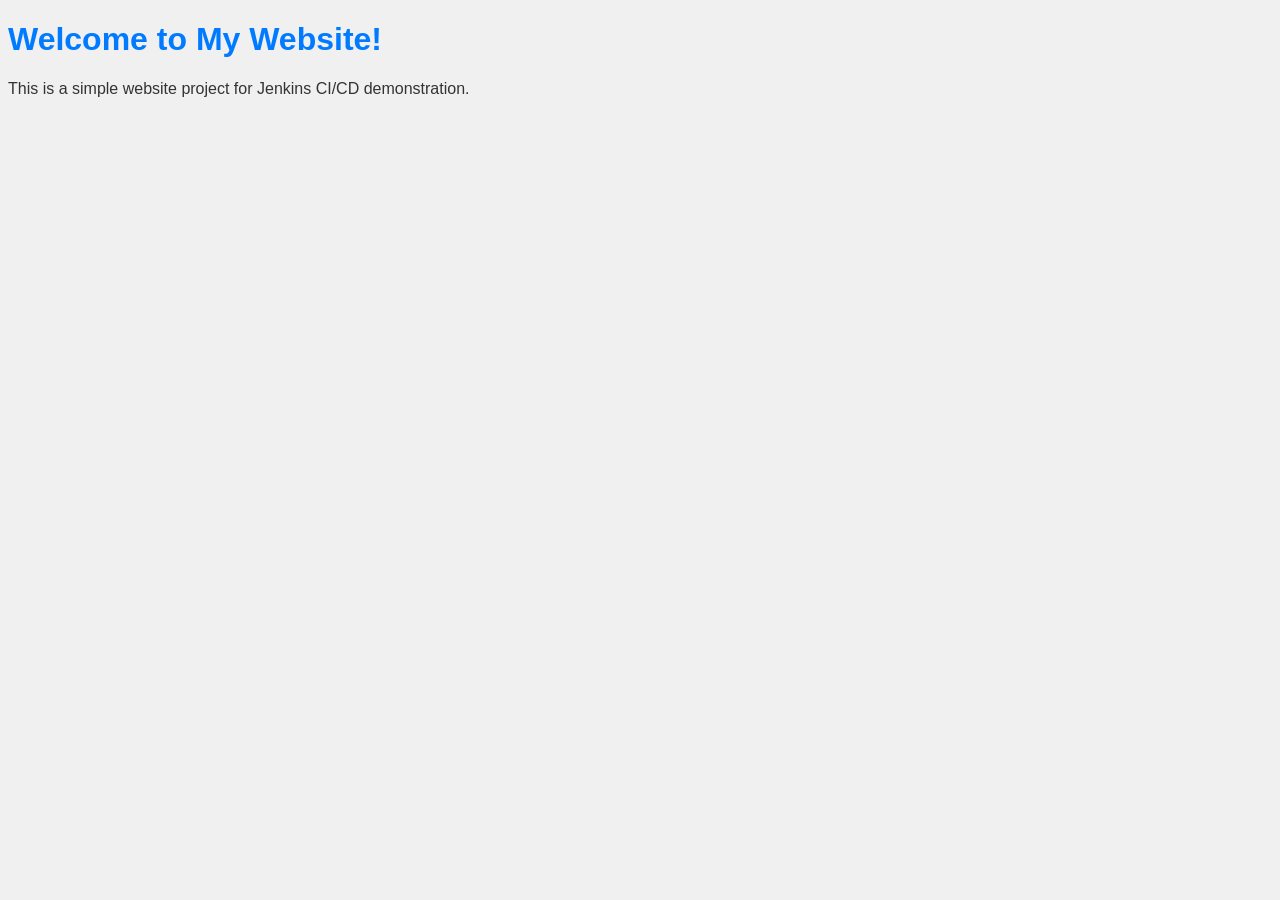
<file: jenkins-website-ci/index.html>
<!DOCTYPE html>
<html lang="en">
<head>
 <meta charset="UTF-8">
 <meta name="viewport" content="width=device-width, initialscale=1.0">
 <title>My Website</title>
 <link rel="stylesheet" href="styles.css">
</head>
<body>
 <h1>Welcome to My Website!</h1>
 <p>This is a simple website project for Jenkins CI/CD 
demonstration.</p>
</body>
</html>
</file>
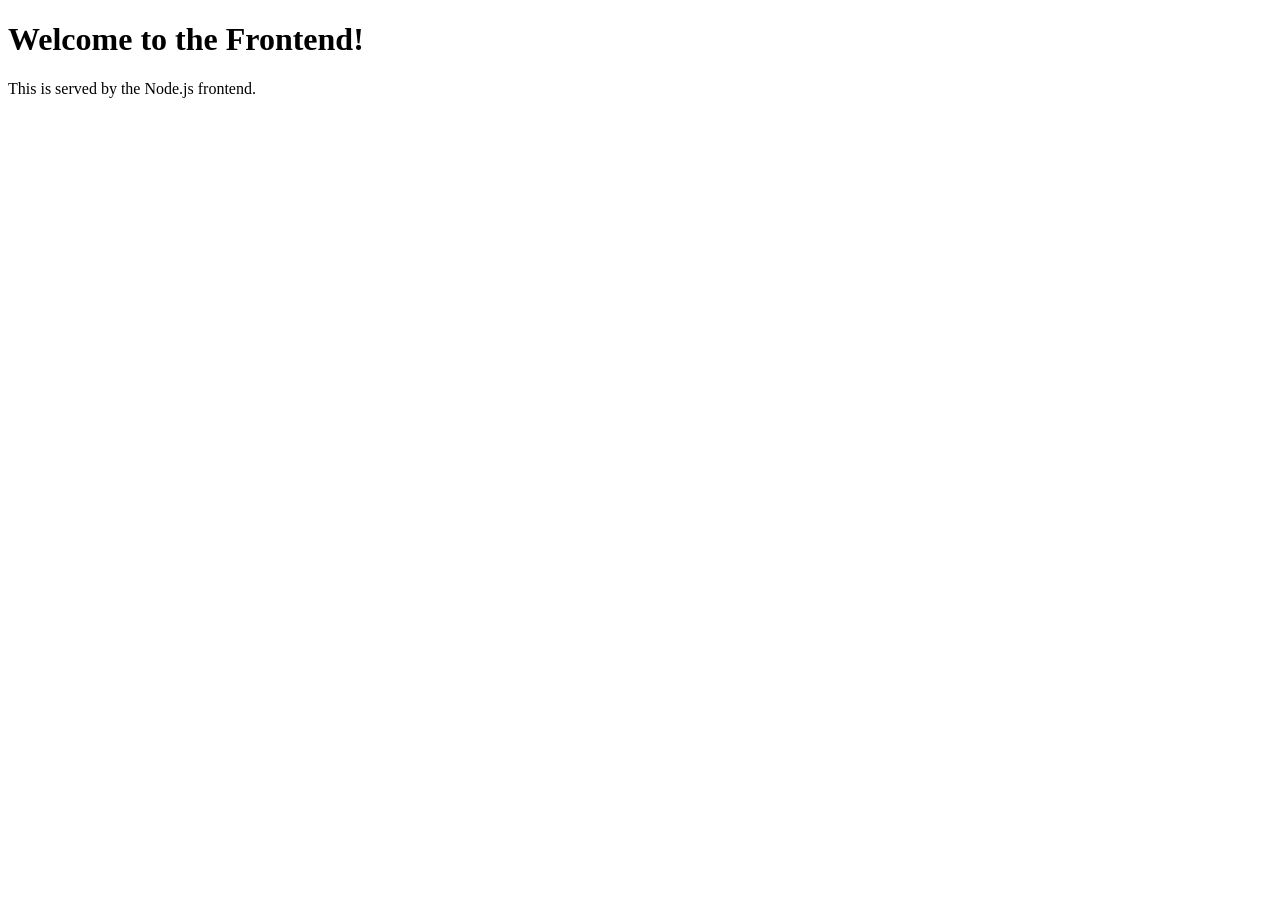
<file: nginx-flask-mysql/proxy/index.html>
<!DOCTYPE html>
<html lang="en">
<head>
    <meta charset="UTF-8">
    <meta name="viewport" content="width=device-width, initial-scale=1.0">
    <title>Frontend</title>
</head>
<body>
    <h1>Welcome to the Frontend!</h1>
    <p>This is served by the Node.js frontend.</p>
</body>
</html>
</file>
<file: jenkins-website-ci/styles.css>
body {
    font-family: Arial, sans-serif;
    background-color: #f0f0f0;
    color: #333;
   }
   h1 {
    color: #007bff;
   }
</file>
